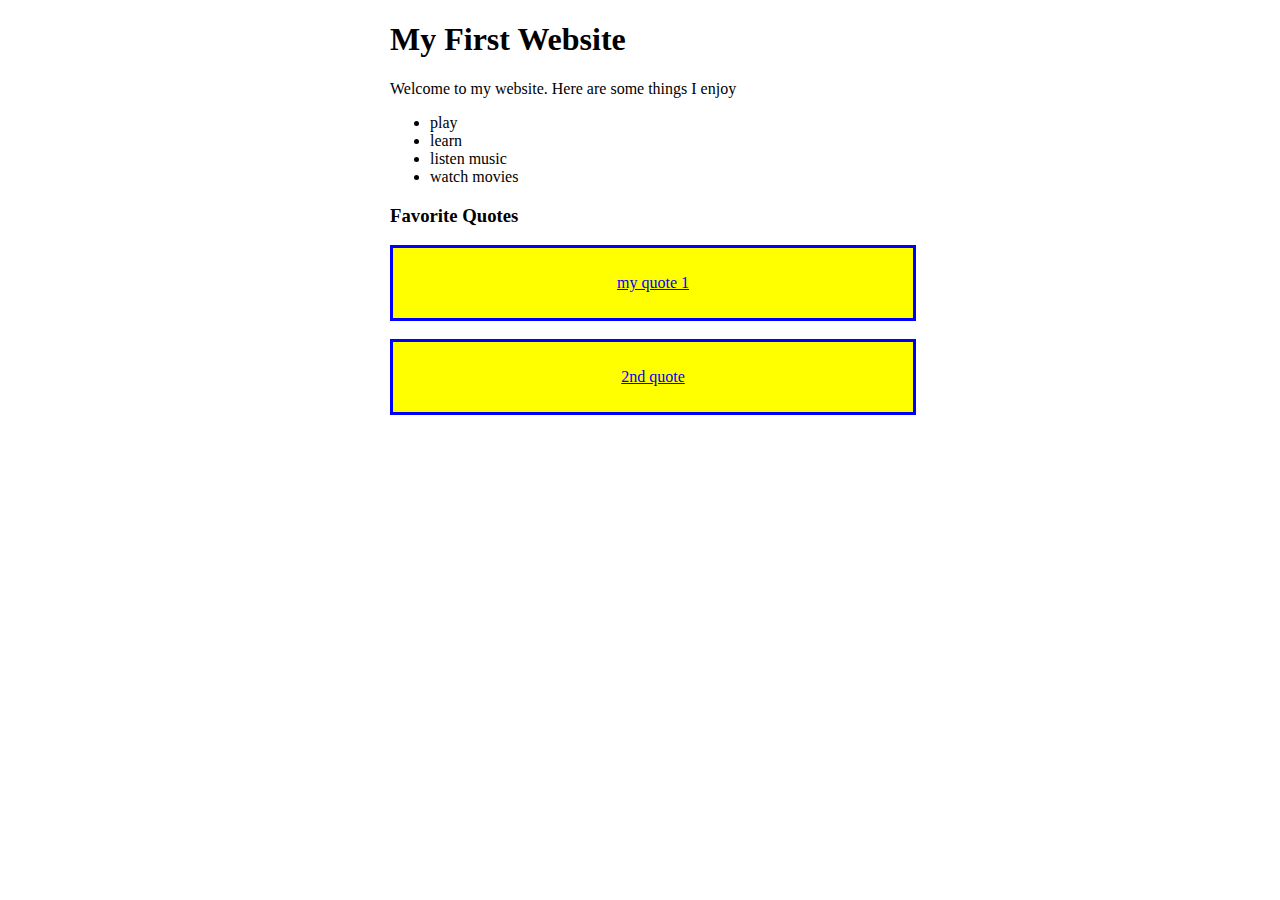
<file: html/index.html>
<!DOCTYPE html>
<html>
    <head><meta charset="utf-8">
                <title>new website</title>
                <link rel="stylesheet" href="../style/set2.css">
    </head>
    <body><div>
        <h1>My First Website</h1>
        <p>Welcome to my website. Here are some things I enjoy</p>
        <ul>
            <li>play</li>
            <li>learn</li>
            <li>listen music</li>
            <li>watch movies</li>
        </ul>
        <h3>Favorite Quotes</h3>
            <div id="box">
          <a href="1.html"> <center> <p>my quote 1</p></center></a>
            </div><br>
             <div id="box"> 
             <a href="2.html"> <center><p>2nd quote</p></center></a>
            </div>
        </div>

    </div>
    </body>
</html>
</file>
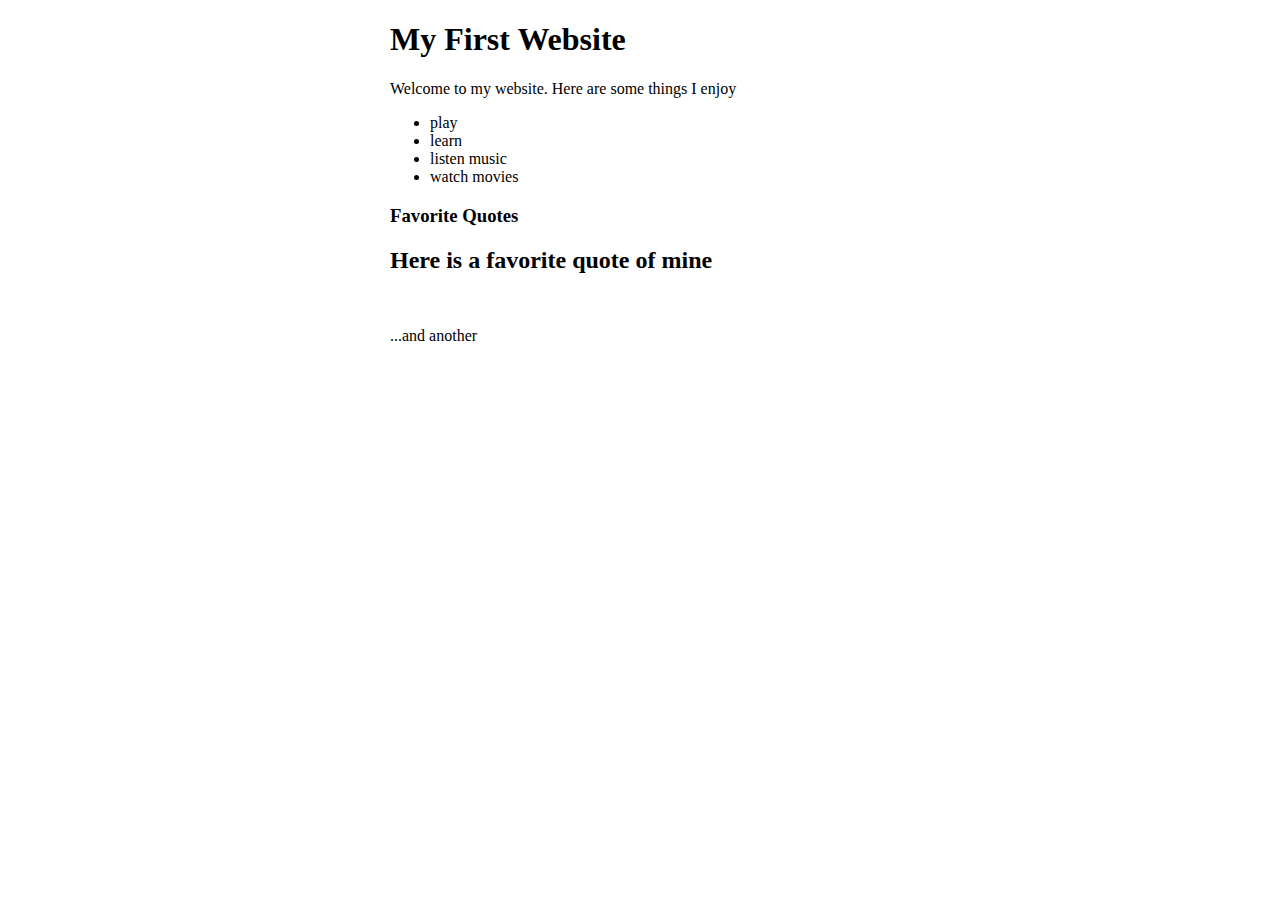
<file: html/set1.html>
<!DOCTYPE html>
<html>
    <head>
        <style>
        div{
            margin: auto;
            width:500px;

        }
        </style>
    </head>
    <body><div>
        <h1>My First Website</h1>
        <p>Welcome to my website. Here are some things I enjoy</p>
        <ul>
            <li>play</li>
            <li>learn</li>
            <li>listen music</li>
            <li>watch movies</li>
        </ul>
        <h3>Favorite Quotes</h3>
       <h2 style="border-color: blue; border-width: 15px;">Here is a favorite quote of mine</h2><br>
        <p>...and another</p>
    </div>
    </body>
</html>
</file>
<file: style/set2.css>
div{
     margin: auto;
    width:500px;

}
#box{
    border: blue; border-width: 3px;
border-style: solid;
padding:10px;

    background-color: yellow;
align-content: center;

}
</file>
